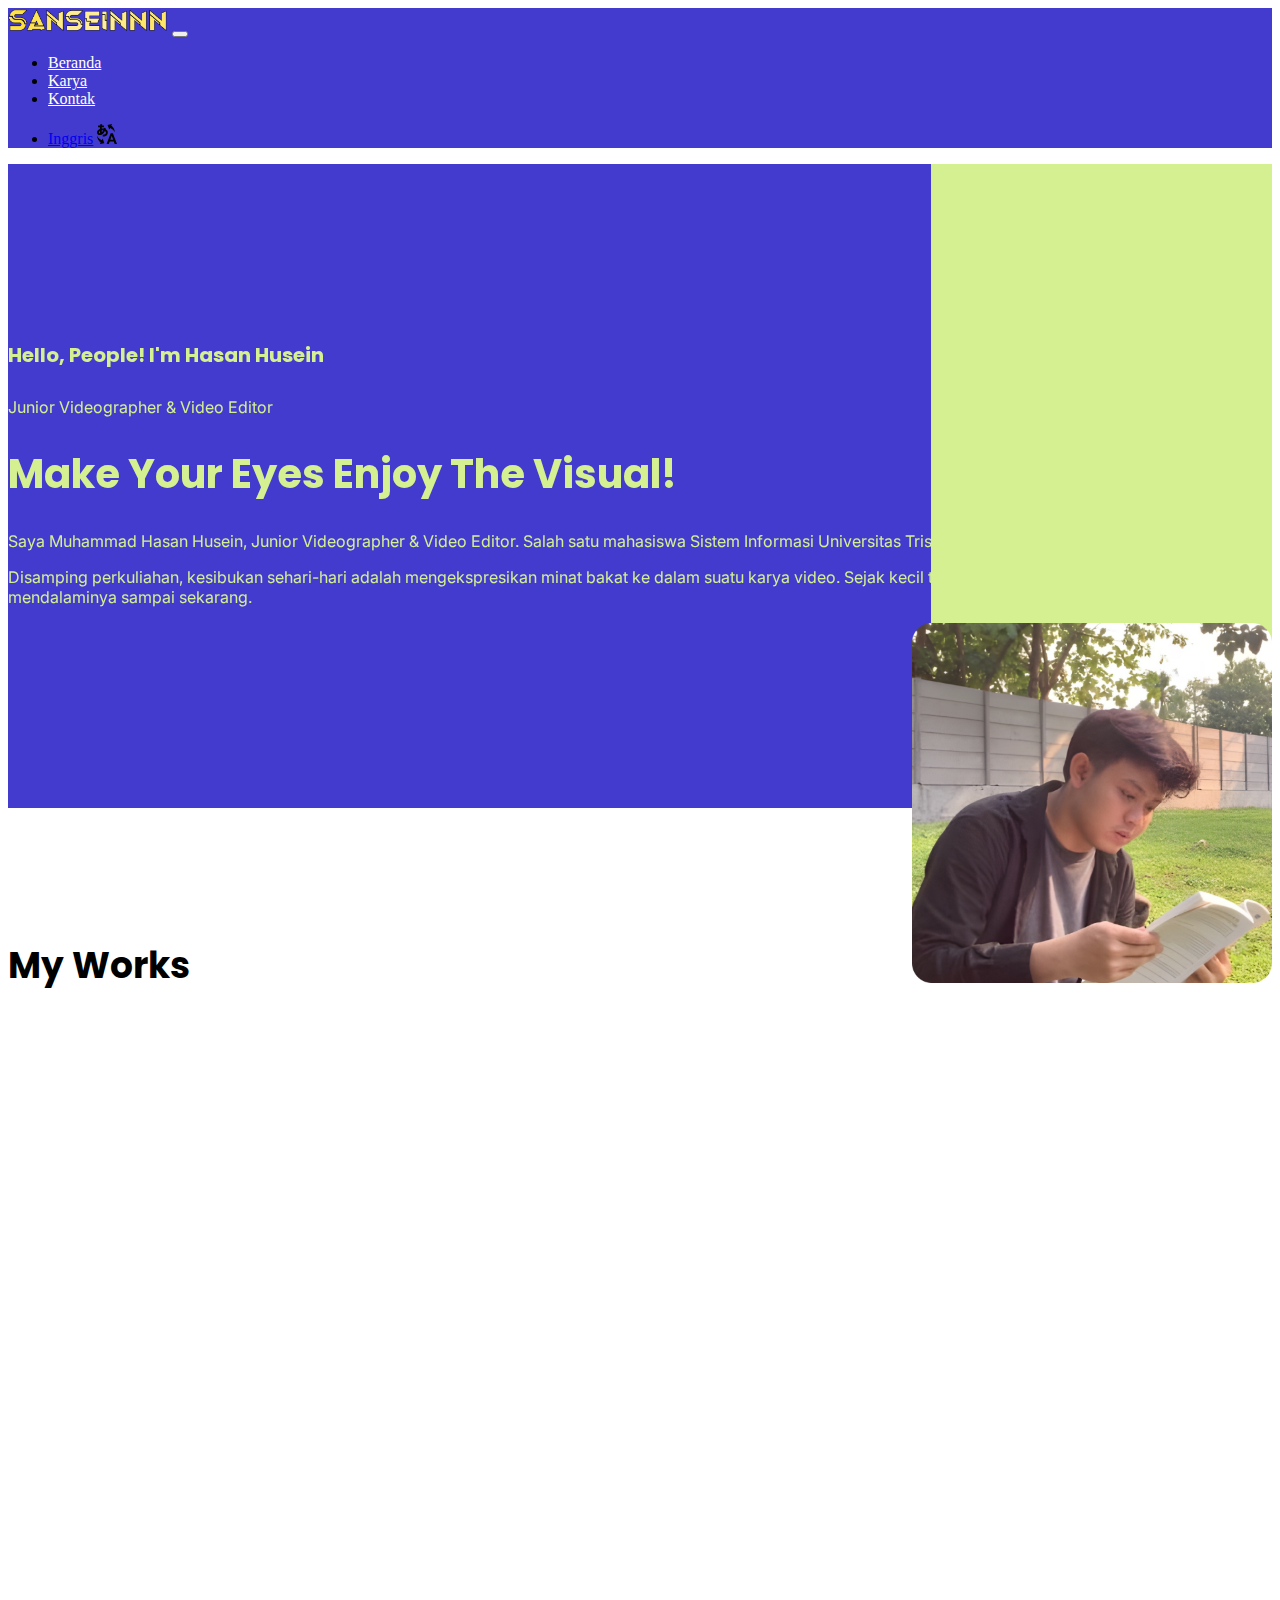
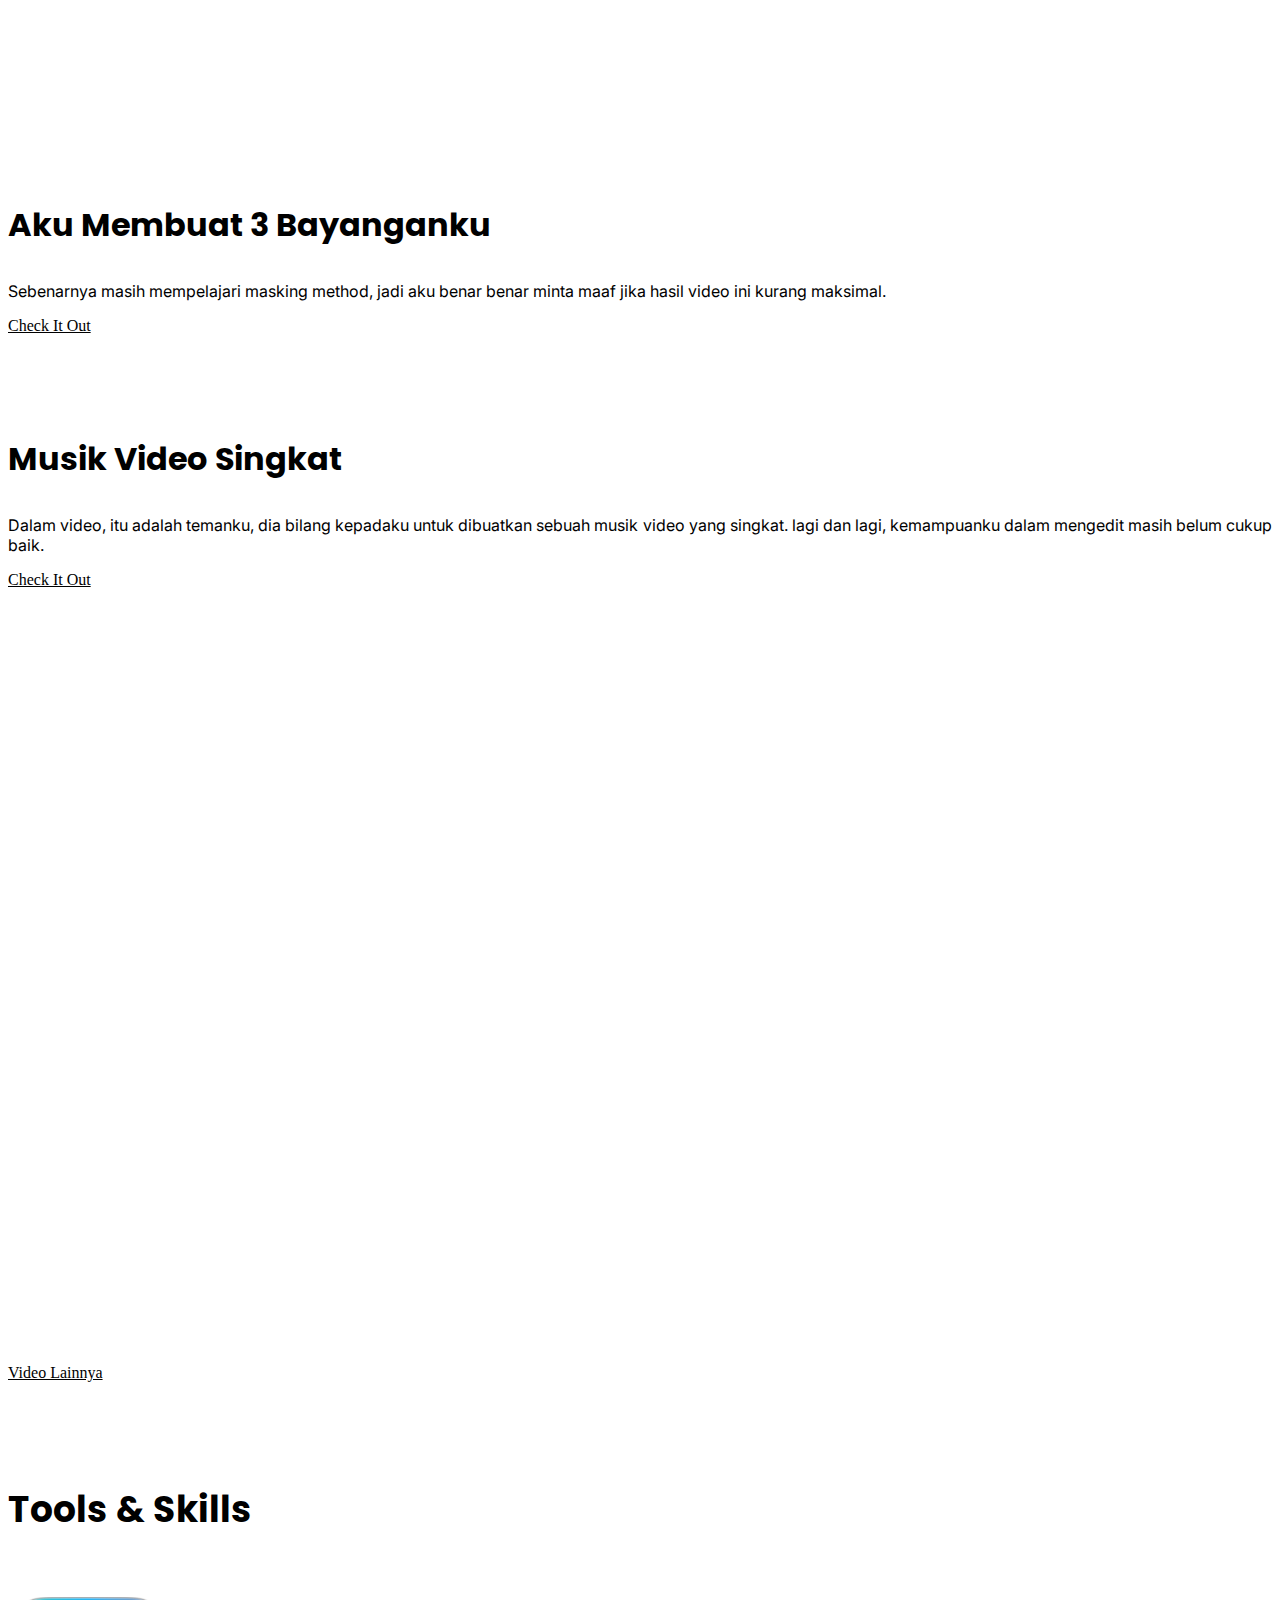
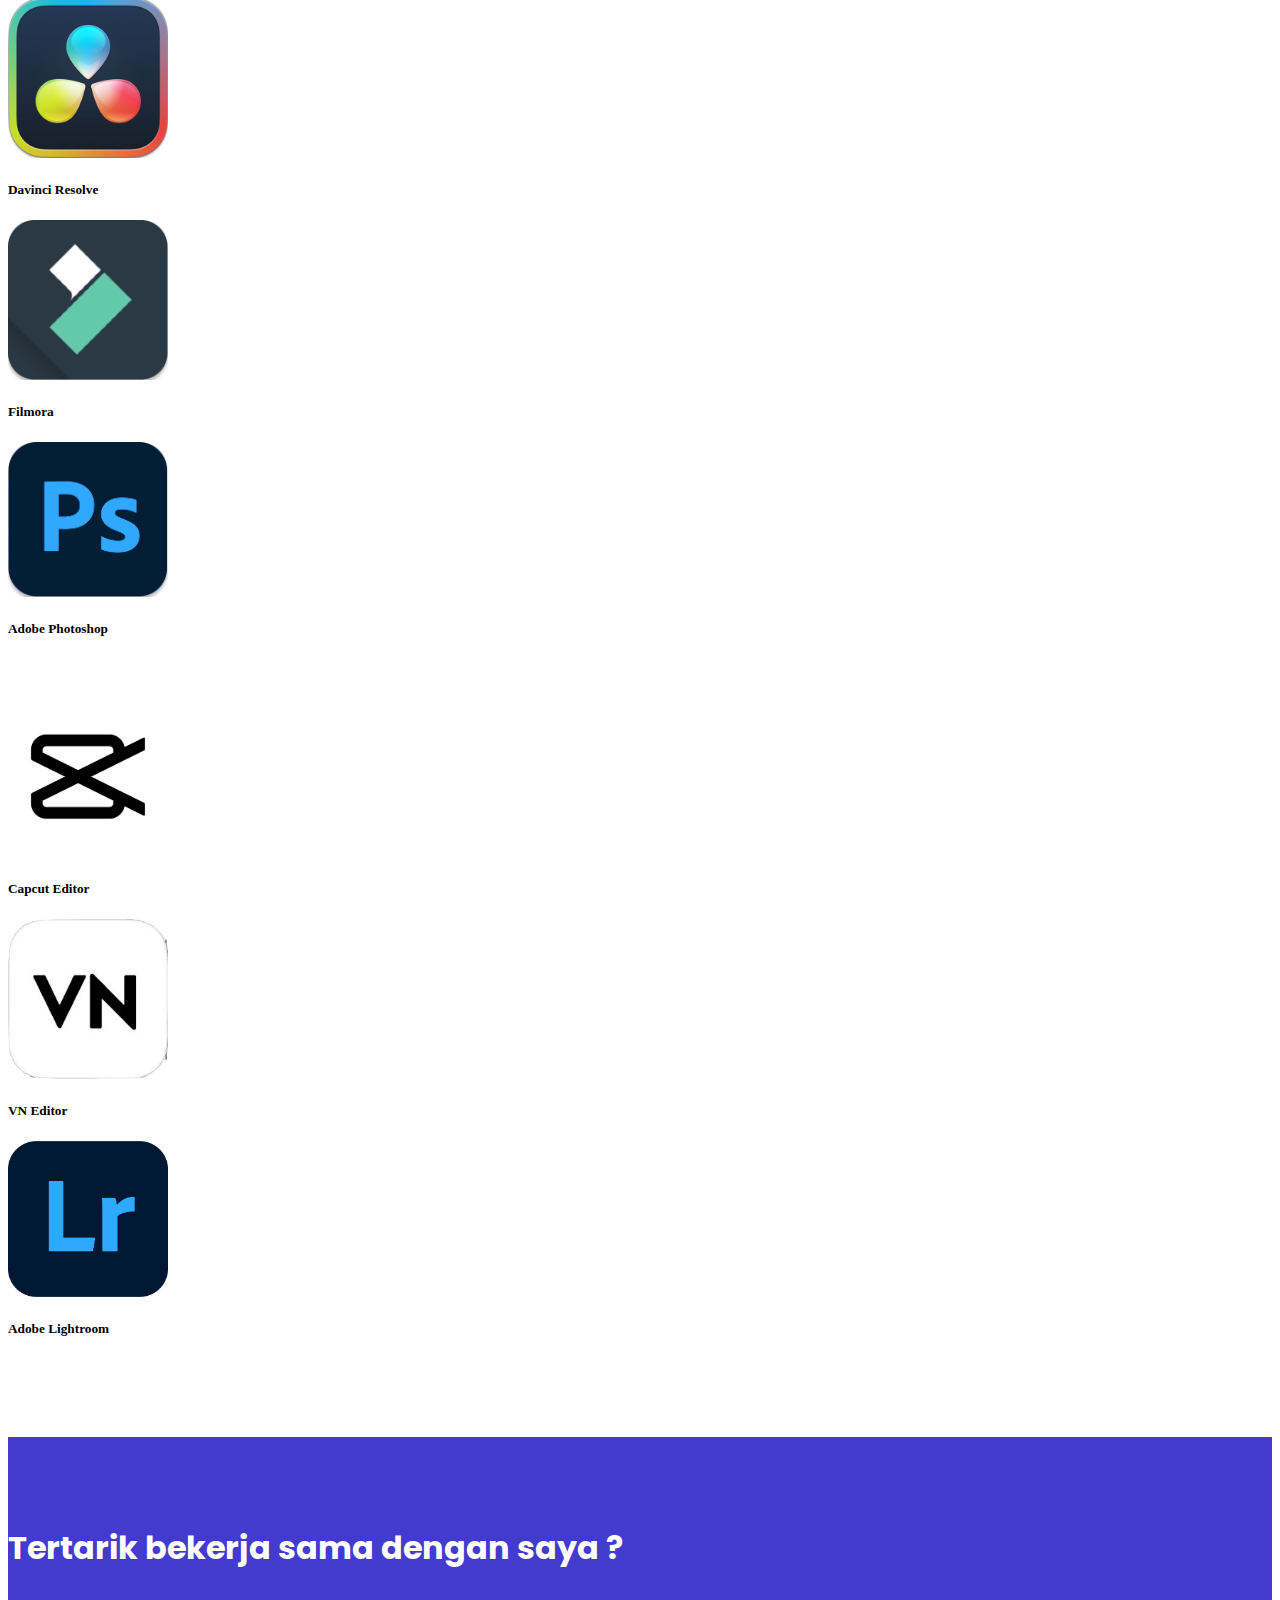
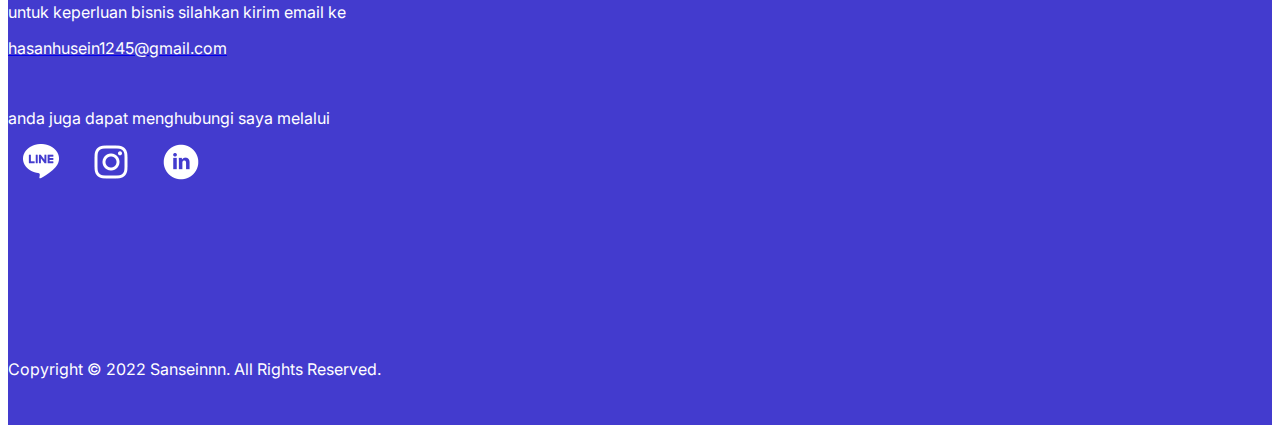
<file: index.html>
<!DOCTYPE html>
<html lang="en">
  <head>
    <!-- Required meta tags -->
    <meta charset="utf-8" />
    <meta name="viewport" content="width=device-width, initial-scale=1" />

    <!-- Bootstrap CSS -->
    <link href="https://cdn.jsdelivr.net/npm/bootstrap@5.1.3/dist/css/bootstrap.min.css" rel="stylesheet" integrity="sha384-1BmE4kWBq78iYhFldvKuhfTAU6auU8tT94WrHftjDbrCEXSU1oBoqyl2QvZ6jIW3" crossorigin="anonymous" />

    <!-- AOS Animate -->
    <link rel="stylesheet" href="https://unpkg.com/aos@next/dist/aos.css" />

    <!-- My CSS -->
    <link rel="stylesheet" href="style.css" />

    <!-- Logo Web in Tab -->
    <link rel="shortcut icon" href="./img/Favicon.png" />

    <!-- Fonts -->
    <link href="https://fonts.googleapis.com/css2?family=Inter&family=Poppins&display=swap" rel="stylesheet" />

    <title>Sanseinnn</title>
  </head>

  <body>
    <a href="#hero">
      <button id="gotop" class="gotop">
        <svg clip-rule="evenodd" fill-rule="evenodd" stroke-linejoin="round" stroke-miterlimit="2" viewBox="0 0 24 24" xmlns="http://www.w3.org/2000/svg">
          <path
            d="m16.843 13.789c.108.141.157.3.157.456 0 .389-.306.755-.749.755h-8.501c-.445 0-.75-.367-.75-.755 0-.157.05-.316.159-.457 1.203-1.554 3.252-4.199 4.258-5.498.142-.184.36-.29.592-.29.23 0 .449.107.591.291 1.002 1.299 3.044 3.945 4.243 5.498z"
          />
        </svg>
      </button>
    </a>
    <!-- NavBar Start -->
    <header>
      <nav class="navbar navbar-expand-lg navbar-dark fixed-top bg-nav">
        <div class="container">
          <a class="navbar-brand" href="#"><img src="./img/Logo In NavBar.png" width="160px" alt="" /></a>
          <button class="navbar-toggler" type="button" data-bs-toggle="collapse" data-bs-target="#navbarNav" aria-controls="navbarNav" aria-expanded="false" aria-label="Toggle navigation">
            <span class="navbar-toggler-icon"></span>
          </button>
          <div class="collapse navbar-collapse" id="navbarNav">
            <ul class="navbar-nav ms-auto menu-1">
              <li class="nav-item">
                <a class="nav-link active" aria-current="page" href="#hero">Beranda</a>
              </li>
              <li class="nav-item">
                <a class="nav-link" href="#creature">Karya</a>
              </li>
              <li class="nav-item">
                <a class="nav-link" href="#contact">Kontak</a>
              </li>
            </ul>
            <ul class="navbar-nav ms-auto menu-2">
              <li class="nav-item">
                <a id="language" class="nav-link d-inline" href="/english.html">Inggris</a>
                <svg id="svg" xmlns="http://www.w3.org/2000/svg" width="20" height="20" viewBox="0 0 24 24">
                  <path
                    d="M24 24h-2.784l-1.07-3h-4.875l-1.077 3h-2.697l4.941-13h2.604l4.958 13zm-4.573-5.069l-1.705-4.903-1.712 4.903h3.417zm-9.252-12.804c.126-.486.201-.852.271-1.212l-2.199-.428c-.036.185-.102.533-.22 1-.742-.109-1.532-.122-2.332-.041.019-.537.052-1.063.098-1.569h2.456v-2.083h-2.161c.106-.531.198-.849.288-1.149l-2.147-.645c-.158.526-.29 1.042-.422 1.794h-2.451v2.083h2.184c-.058.673-.093 1.371-.103 2.077-2.413.886-3.437 2.575-3.437 4.107 0 1.809 1.427 3.399 3.684 3.194 2.802-.255 4.673-2.371 5.77-4.974 1.134.654 1.608 1.753 1.181 2.771-.396.941-1.561 1.838-3.785 1.792v2.242c2.469.038 4.898-.899 5.85-3.166.93-2.214-.132-4.635-2.525-5.793zm-2.892 1.531c-.349.774-.809 1.544-1.395 2.15-.09-.646-.151-1.353-.184-2.108.533-.07 1.072-.083 1.579-.042zm-3.788.724c.062.947.169 1.818.317 2.596-1.996.365-2.076-1.603-.317-2.596zm11.236-1.745l-2.075-5.533 5.414-1.104-.976 1.868c2.999 2.418 4.116 5.645 4.532 8.132-1.736-2.913-3.826-4.478-5.885-5.321l-1.01 1.958zm-7.895 10.781l1.985 5.566-5.43 1.016 1.006-1.852c-2.96-2.465-4.021-5.654-4.397-8.148 1.689 2.94 3.749 4.483 5.794 5.36l1.042-1.942zm10.795-6.029"
                  />
                </svg>
              </li>
            </ul>
          </div>
        </div>
      </nav>
    </header>
    <!-- NavBar End -->

    <!-- Hero Start -->
    <section class="hero" id="hero">
      <div class="content-hero" data-aos="fade-up" data-aos-duration="2500">
        <div class="container">
          <div class="row justify-content-center">
            <div class="col-md-5">
              <h4>Hello, People! I'm Hasan Husein</h4>
              <p>Junior Videographer & Video Editor</p>
              <h1>Make Your Eyes Enjoy The Visual!</h1>
              <p>Saya Muhammad Hasan Husein, Junior Videographer & Video Editor. Salah satu mahasiswa Sistem Informasi Universitas Trisakti.</p>
              <p>Disamping perkuliahan, kesibukan sehari-hari adalah mengekspresikan minat bakat ke dalam suatu karya video. Sejak kecil telah menyukai editing video dan terus mendalaminya sampai sekarang.</p>
            </div>
            <div class="col-md-5 imghero">
              <img src="./img/Profil Picture.png" alt="" width="360px" />
            </div>
          </div>
        </div>
      </div>
    </section>
    <!-- Hero End -->

    <!-- Creature Start -->
    <section class="creature" id="creature">
      <div class="container" data-aos-offset="1000">
        <div class="row justify-content-center">
          <div class="col-md-10">
            <h2>My Works</h2>
          </div>
        </div>
        <div class="row rc justify-content-center">
          <div class="col-md-5 text-center" data-aos="fade-in" data-aos-duration="1000" data-aos-delay="200">
            <a target="_blank" href="https://drive.google.com/file/d/1oFNqe-L8CYCMThboOluPfmqrIfJWMBD0/view?usp=sharing"><img src="./img/Thumbnail Video 1.png" alt="" width="100%" /></a>
          </div>
          <div class="col-md-5 col-desc">
            <h3>Aku Membuat 3 Bayanganku</h3>
            <p>Sebenarnya masih mempelajari masking method, jadi aku benar benar minta maaf jika hasil video ini kurang maksimal.</p>
            <a target="_blank" href="https://drive.google.com/file/d/1oFNqe-L8CYCMThboOluPfmqrIfJWMBD0/view?usp=sharing">Check It Out</a>
          </div>
        </div>
        <div class="row rc2 layout justify-content-center">
          <div class="col-md-5 desc col-desc">
            <h3>Musik Video Singkat</h3>
            <p>Dalam video, itu adalah temanku, dia bilang kepadaku untuk dibuatkan sebuah musik video yang singkat. lagi dan lagi, kemampuanku dalam mengedit masih belum cukup baik.</p>
            <a target="_blank" href="https://drive.google.com/file/d/1rhKl8z2HcSxEuynR6wKgp3yobxPKt74_/view?usp=sharing">Check It Out</a>
          </div>
          <div class="col-md-5 text-center theimg" data-aos="fade-in" data-aos-duration="1000" data-aos-delay="400">
            <a target="_blank" href="https://drive.google.com/file/d/1rhKl8z2HcSxEuynR6wKgp3yobxPKt74_/view?usp=sharing"><img src="./img/Thumbnail Video 2.png" width="100%" alt="" /></a>
          </div>
        </div>
        <div class="row rc justify-content-center">
          <div class="col text-center">
            <a href="vid404.html">Video Lainnya</a>
          </div>
        </div>
      </div>
    </section>
    <!-- Creature End -->

    <!-- Tools Start-->
    <section class="tools" id="tools">
      <div class="container">
        <div class="row justify-content-center">
          <div class="col-md-10">
            <h2>Tools & Skills</h2>
          </div>
        </div>
        <div class="row rt justify-content-around">
          <div class="col-3 text-center">
            <img src="./img/davinci.png" alt="" width="160px" />
            <h5 style="margin-top: 20px">Davinci Resolve</h5>
          </div>
          <div class="col-3 text-center">
            <img src="./img/Filmora.png" alt="" width="160px" />
            <h5 style="margin-top: 20px">Filmora</h5>
          </div>
          <div class="col-3 text-center">
            <img src="./img/Photoshop.png" alt="" width="160px" />
            <h5 style="margin-top: 20px">Adobe Photoshop</h5>
          </div>
        </div>
        <div class="row rt justify-content-around">
          <div class="col-3 text-center">
            <img src="/img/capcut.png" alt="" width="160px" />
            <h5 style="margin-top: 20px">Capcut Editor</h5>
          </div>
          <div class="col-3 text-center">
            <img src="/img/VN.png" alt="" width="160px" />
            <h5 style="margin-top: 20px">VN Editor</h5>
          </div>
          <div class="col-3 text-center">
            <img src="/img/lightroom.png" alt="" width="160px" />
            <h5 style="margin-top: 20px">Adobe Lightroom</h5>
          </div>
        </div>
      </div>
    </section>
    <!-- Tools End -->

    <!-- Contact Start -->
    <section class="contact" id="contact">
      <div class="container">
        <div class="row justify-content-center">
          <div class="col p0 text-center">
            <h2>Tertarik bekerja sama dengan saya ?</h2>
          </div>
        </div>
        <div class="row justify-content-center">
          <div class="col p1 text-center">
            <p>untuk keperluan bisnis silahkan kirim email ke</p>
            <a href="mailto:hasanhusein1245@gmail.com"><p>hasanhusein1245@gmail.com</p></a>
          </div>
        </div>
        <div class="row justify-content-center">
          <div class="col p2 text-center">
            <p>anda juga dapat menghubungi saya melalui</p>
            <div class="contact-icon">
              <a target="_blank" href="https://line.me/ti/p/jt2SbTqW01"><img src="/img/Line Icon.png" alt="" /></a>
              <a target="_blank" href="https://www.instagram.com/sanseinnn/"><img src="/img/Instagram Icon.png" alt="" /></a>
              <a target="_blank" href="https://www.linkedin.com/in/muhammad-hasan-husein-21ba53234"><img src="/img/LinkedIn Icon.png" alt="" /></a>
            </div>
          </div>
        </div>
        <div class="row">
          <div class="col text-center">
            <footer class="footer" id="footer">
              <p>Copyright © 2022 Sanseinnn. All Rights Reserved.</p>
            </footer>
          </div>
        </div>
      </div>
    </section>
    <!-- Contact End -->

    <!-- Option 1: Bootstrap Bundle with Popper -->
    <script src="https://cdn.jsdelivr.net/npm/bootstrap@5.1.3/dist/js/bootstrap.bundle.min.js" integrity="sha384-ka7Sk0Gln4gmtz2MlQnikT1wXgYsOg+OMhuP+IlRH9sENBO0LRn5q+8nbTov4+1p" crossorigin="anonymous"></script>

    <!-- My JS -->
    <script type="text/javascript">
      var nav = document.querySelector("nav");

      window.addEventListener("scroll", function () {
        if (window.pageYOffset > 20) {
          nav.classList.add("bg-nav", "shadow");
          document.getElementById("language").style.color = "white";
          document.getElementById("svg").style.fill = "white";
        } else {
          nav.classList.remove("bg-nav", "shadow");
          document.getElementById("language").style.color = "black";
          document.getElementById("svg").style.fill = "black";
        }
      });
    </script>

    <script>
      const gotop = document.querySelector("#gotop");

      window.addEventListener("scroll", scrollfunction);

      function scrollfunction() {
        if (window.pageYOffset > 500) {
          gotop.style.display = "block";
        } else {
          gotop.style.display = "none";
        }
      }
    </script>

    <script src="https://unpkg.com/aos@next/dist/aos.js"></script>
    <script>
      AOS.init();
    </script>
  </body>
</html>
</file>
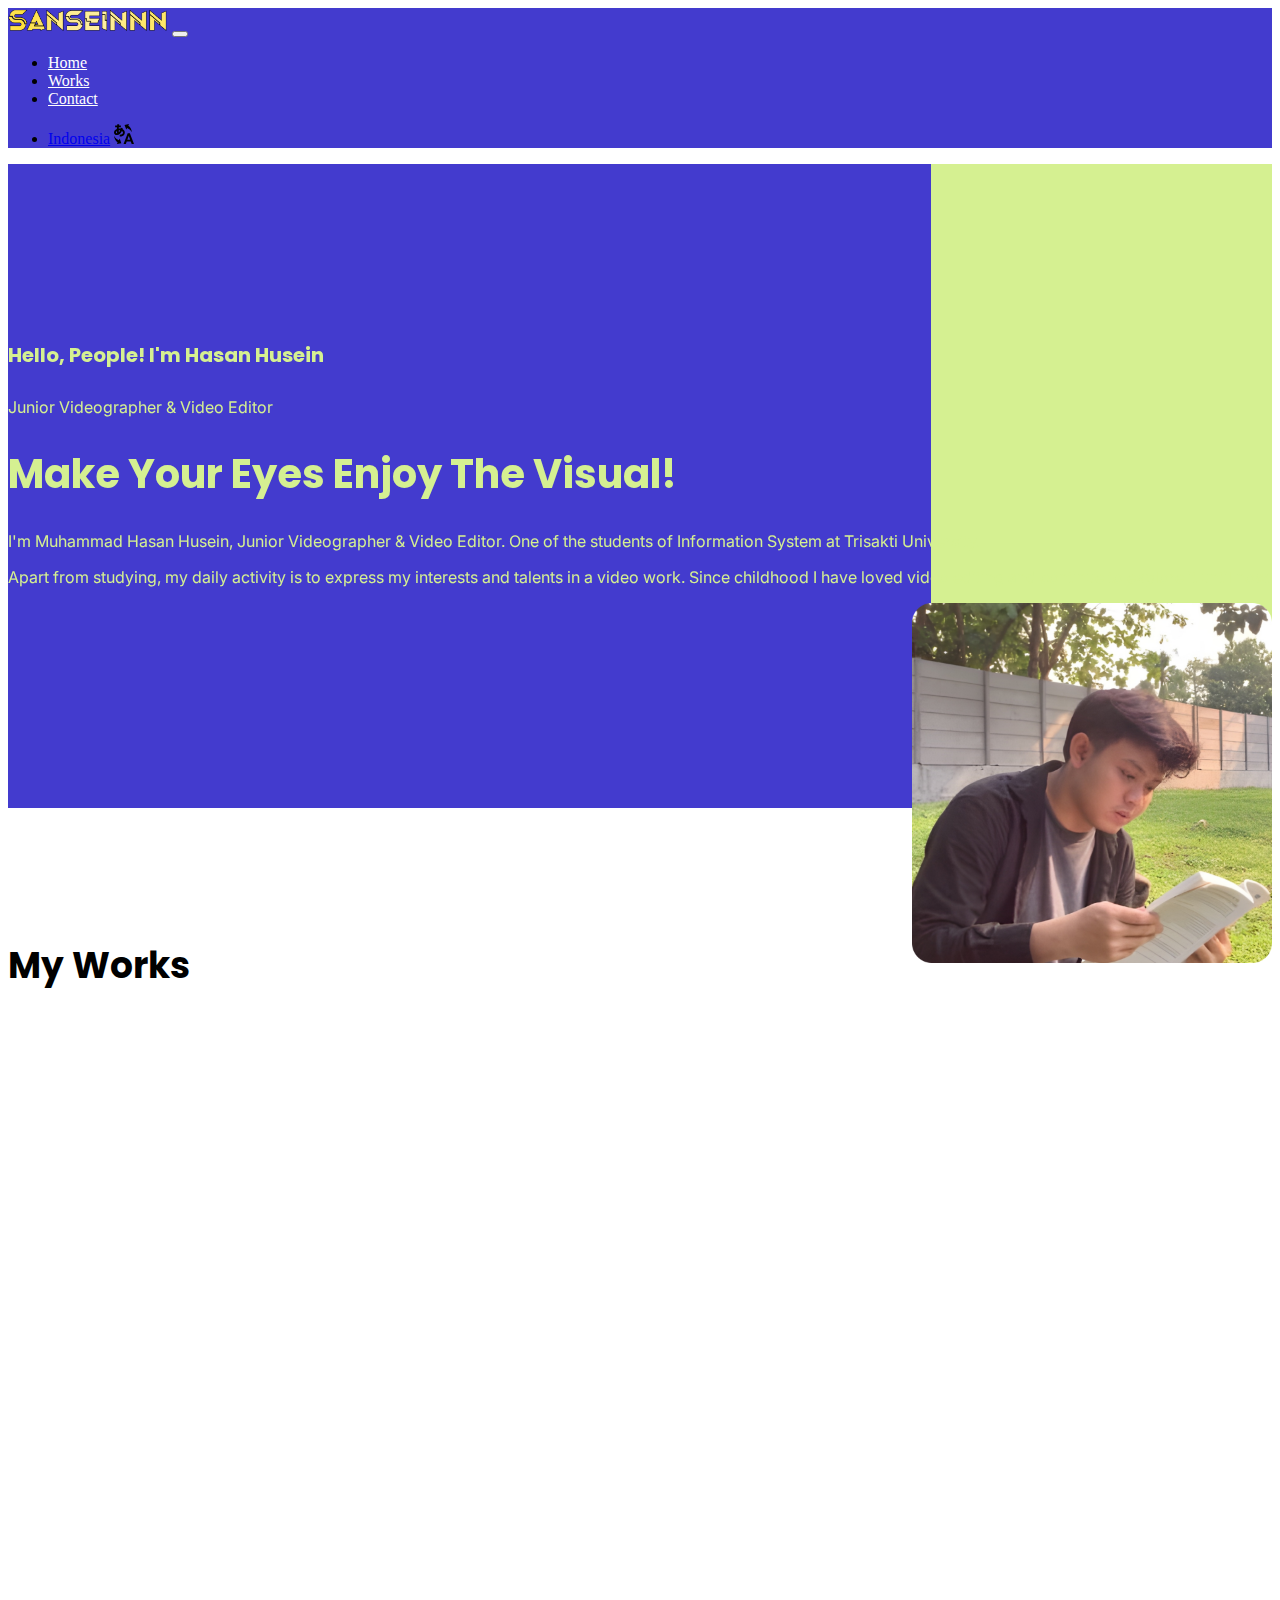
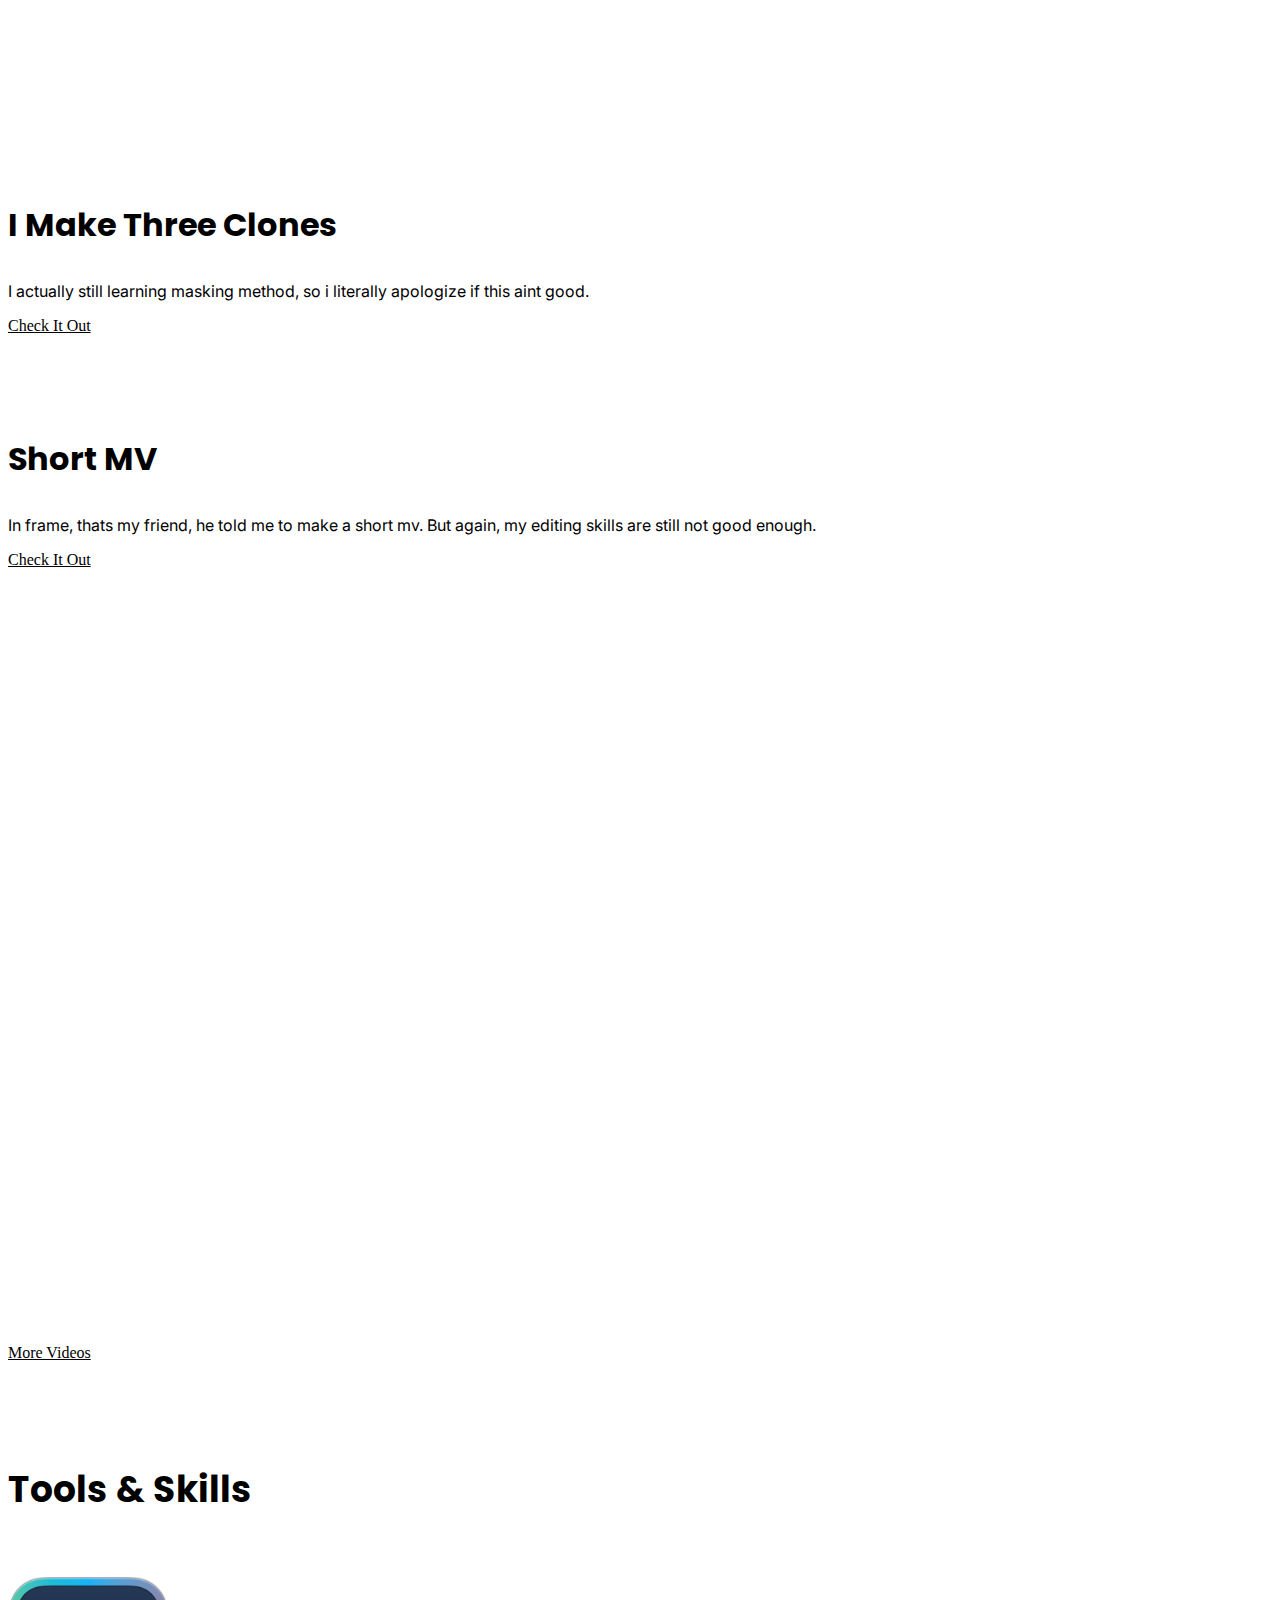
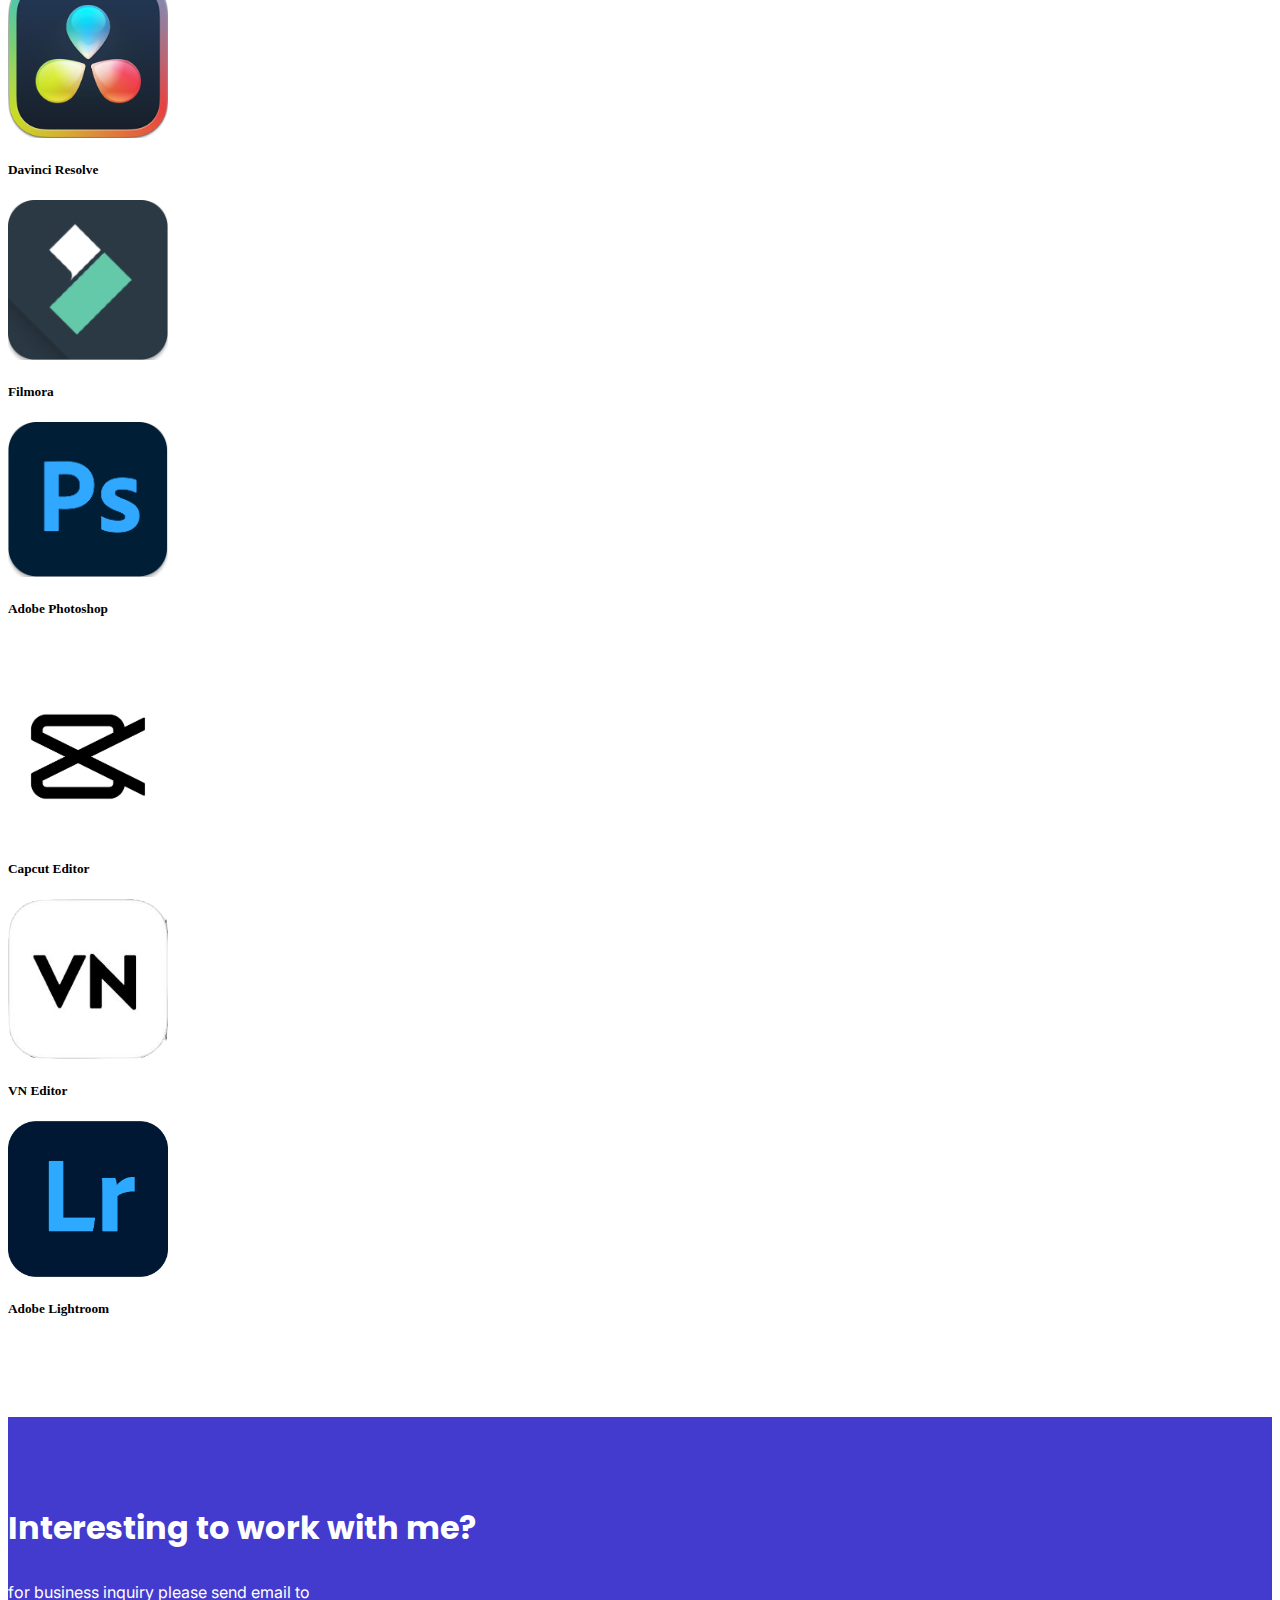
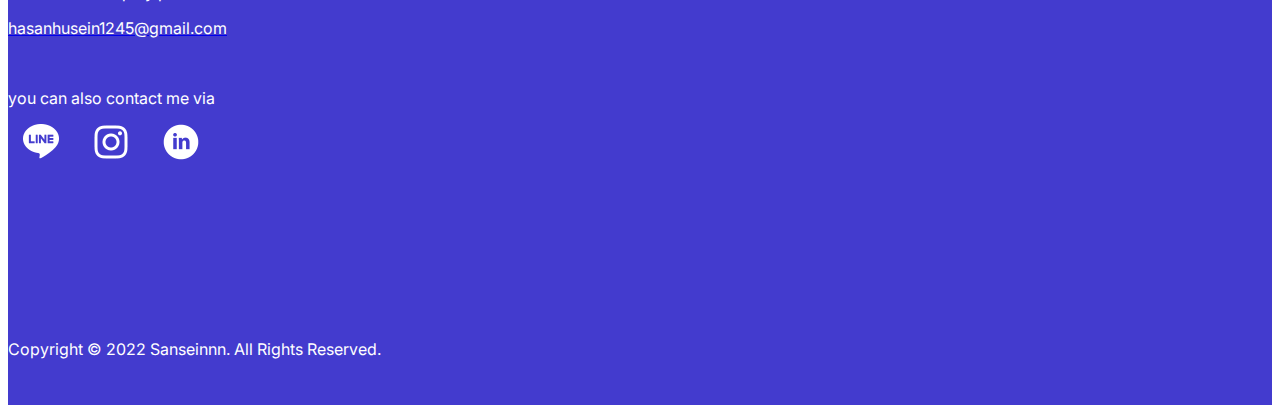
<file: english.html>
<!DOCTYPE html>
<html lang="en">
  <head>
    <!-- Required meta tags -->
    <meta charset="utf-8" />
    <meta name="viewport" content="width=device-width, initial-scale=1" />

    <!-- Bootstrap CSS -->
    <link href="https://cdn.jsdelivr.net/npm/bootstrap@5.1.3/dist/css/bootstrap.min.css" rel="stylesheet" integrity="sha384-1BmE4kWBq78iYhFldvKuhfTAU6auU8tT94WrHftjDbrCEXSU1oBoqyl2QvZ6jIW3" crossorigin="anonymous" />

    <!-- AOS Animate -->
    <link rel="stylesheet" href="https://unpkg.com/aos@next/dist/aos.css" />

    <!-- My CSS -->
    <link rel="stylesheet" href="style.css" />

    <!-- Logo Web in Tab -->
    <link rel="shortcut icon" href="./img/Favicon.png" />

    <!-- Fonts -->
    <link href="https://fonts.googleapis.com/css2?family=Inter&family=Poppins&display=swap" rel="stylesheet" />

    <title>Sanseinnn</title>
  </head>

  <body>
    <a href="#hero">
      <button id="gotop" class="gotop">
        <svg clip-rule="evenodd" fill-rule="evenodd" stroke-linejoin="round" stroke-miterlimit="2" viewBox="0 0 24 24" xmlns="http://www.w3.org/2000/svg">
          <path
            d="m16.843 13.789c.108.141.157.3.157.456 0 .389-.306.755-.749.755h-8.501c-.445 0-.75-.367-.75-.755 0-.157.05-.316.159-.457 1.203-1.554 3.252-4.199 4.258-5.498.142-.184.36-.29.592-.29.23 0 .449.107.591.291 1.002 1.299 3.044 3.945 4.243 5.498z"
          />
        </svg>
      </button>
    </a>
    <!-- NavBar Start -->
    <header>
      <nav class="navbar navbar-expand-lg navbar-dark fixed-top bg-nav">
        <div class="container">
          <a class="navbar-brand" href="#"><img src="./img/Logo In NavBar.png" width="160px" alt="" /></a>
          <button class="navbar-toggler" type="button" data-bs-toggle="collapse" data-bs-target="#navbarNav" aria-controls="navbarNav" aria-expanded="false" aria-label="Toggle navigation">
            <span class="navbar-toggler-icon"></span>
          </button>
          <div class="collapse navbar-collapse" id="navbarNav">
            <ul class="navbar-nav ms-auto menu-1">
              <li class="nav-item">
                <a class="nav-link active" aria-current="page" href="#hero">Home</a>
              </li>
              <li class="nav-item">
                <a class="nav-link" href="#creature">Works</a>
              </li>
              <li class="nav-item">
                <a class="nav-link" href="#contact">Contact</a>
              </li>
            </ul>
            <ul class="navbar-nav ms-auto menu-2">
              <li class="nav-item">
                <a id="language" class="nav-link d-inline" href="/">Indonesia</a>
                <svg id="svg" xmlns="http://www.w3.org/2000/svg" width="20" height="20" viewBox="0 0 24 24">
                  <path
                    d="M24 24h-2.784l-1.07-3h-4.875l-1.077 3h-2.697l4.941-13h2.604l4.958 13zm-4.573-5.069l-1.705-4.903-1.712 4.903h3.417zm-9.252-12.804c.126-.486.201-.852.271-1.212l-2.199-.428c-.036.185-.102.533-.22 1-.742-.109-1.532-.122-2.332-.041.019-.537.052-1.063.098-1.569h2.456v-2.083h-2.161c.106-.531.198-.849.288-1.149l-2.147-.645c-.158.526-.29 1.042-.422 1.794h-2.451v2.083h2.184c-.058.673-.093 1.371-.103 2.077-2.413.886-3.437 2.575-3.437 4.107 0 1.809 1.427 3.399 3.684 3.194 2.802-.255 4.673-2.371 5.77-4.974 1.134.654 1.608 1.753 1.181 2.771-.396.941-1.561 1.838-3.785 1.792v2.242c2.469.038 4.898-.899 5.85-3.166.93-2.214-.132-4.635-2.525-5.793zm-2.892 1.531c-.349.774-.809 1.544-1.395 2.15-.09-.646-.151-1.353-.184-2.108.533-.07 1.072-.083 1.579-.042zm-3.788.724c.062.947.169 1.818.317 2.596-1.996.365-2.076-1.603-.317-2.596zm11.236-1.745l-2.075-5.533 5.414-1.104-.976 1.868c2.999 2.418 4.116 5.645 4.532 8.132-1.736-2.913-3.826-4.478-5.885-5.321l-1.01 1.958zm-7.895 10.781l1.985 5.566-5.43 1.016 1.006-1.852c-2.96-2.465-4.021-5.654-4.397-8.148 1.689 2.94 3.749 4.483 5.794 5.36l1.042-1.942zm10.795-6.029"
                  />
                </svg>
              </li>
            </ul>
          </div>
        </div>
      </nav>
    </header>
    <!-- NavBar End -->

    <!-- Hero Start -->
    <section class="hero" id="hero">
      <div class="content-hero" data-aos="fade-up" data-aos-duration="2500">
        <div class="container">
          <div class="row justify-content-center">
            <div class="col-md-5">
              <h4>Hello, People! I'm Hasan Husein</h4>
              <p>Junior Videographer & Video Editor</p>
              <h1>Make Your Eyes Enjoy The Visual!</h1>
              <p>I'm Muhammad Hasan Husein, Junior Videographer & Video Editor. One of the students of Information System at Trisakti University.</p>
              <p>Apart from studying, my daily activity is to express my interests and talents in a video work. Since childhood I have loved video editing and continue to explore it until now.</p>
            </div>
            <div class="col-md-5 imghero">
              <img src="./img/Profil Picture.png" alt="" width="360px" />
            </div>
          </div>
        </div>
      </div>
    </section>
    <!-- Hero End -->

    <!-- Creature Start -->
    <section class="creature" id="creature">
      <div class="container" data-aos-offset="1000">
        <div class="row justify-content-center">
          <div class="col-md-10">
            <h2>My Works</h2>
          </div>
        </div>
        <div class="row rc justify-content-center">
          <div class="col-md-5 text-center" data-aos="fade-in" data-aos-duration="1500" data-aos-delay="200">
            <a href="https://drive.google.com/file/d/1oFNqe-L8CYCMThboOluPfmqrIfJWMBD0/view?usp=sharing"><img src="./img/Thumbnail Video 1.png" alt="" width="100%" /></a>
          </div>
          <div class="col-md-5 col-desc">
            <h3>I Make Three Clones</h3>
            <p>I actually still learning masking method, so i literally apologize if this aint good.</p>
            <a href="https://drive.google.com/file/d/1oFNqe-L8CYCMThboOluPfmqrIfJWMBD0/view?usp=sharing">Check It Out</a>
          </div>
        </div>
        <div class="row rc2 layout justify-content-center">
          <div class="col-md-5 desc col-desc">
            <h3>Short MV</h3>
            <p>In frame, thats my friend, he told me to make a short mv. But again, my editing skills are still not good enough.</p>
            <a href="https://drive.google.com/file/d/1rhKl8z2HcSxEuynR6wKgp3yobxPKt74_/view?usp=sharing">Check It Out</a>
          </div>
          <div class="col-md-5 text-center theimg" data-aos="fade-in" data-aos-duration="1500" data-aos-delay="400">
            <a href="https://drive.google.com/file/d/1rhKl8z2HcSxEuynR6wKgp3yobxPKt74_/view?usp=sharing"><img src="./img/Thumbnail Video 2.png" width="100%" alt="" /></a>
          </div>
        </div>
        <div class="row rc justify-content-center">
          <div class="col text-center">
            <a href="vid404.html">More Videos</a>
          </div>
        </div>
      </div>
    </section>
    <!-- Creature End -->

    <!-- Tools Start-->
    <section class="tools" id="tools">
      <div class="container">
        <div class="row justify-content-center">
          <div class="col-md-10">
            <h2>Tools & Skills</h2>
          </div>
        </div>
        <div class="row rt justify-content-around">
          <div class="col-3 text-center">
            <img src="./img/davinci.png" alt="" width="160px" />
            <h5 style="margin-top: 20px">Davinci Resolve</h5>
          </div>
          <div class="col-3 text-center">
            <img src="./img/Filmora.png" alt="" width="160px" />
            <h5 style="margin-top: 20px">Filmora</h5>
          </div>
          <div class="col-3 text-center">
            <img src="./img/Photoshop.png" alt="" width="160px" />
            <h5 style="margin-top: 20px">Adobe Photoshop</h5>
          </div>
        </div>
        <div class="row rt justify-content-around">
          <div class="col-3 text-center">
            <img src="/img/capcut.png" alt="" width="160px" />
            <h5 style="margin-top: 20px">Capcut Editor</h5>
          </div>
          <div class="col-3 text-center">
            <img src="/img/VN.png" alt="" width="160px" />
            <h5 style="margin-top: 20px">VN Editor</h5>
          </div>
          <div class="col-3 text-center">
            <img src="/img/lightroom.png" alt="" width="160px" />
            <h5 style="margin-top: 20px">Adobe Lightroom</h5>
          </div>
        </div>
      </div>
    </section>
    <!-- Tools End -->

    <!-- Contact Start -->
    <section class="contact" id="contact">
      <div class="container">
        <div class="row justify-content-center">
          <div class="col p0 text-center">
            <h2>Interesting to work with me?</h2>
          </div>
        </div>
        <div class="row justify-content-center">
          <div class="col p1 text-center">
            <p>for business inquiry please send email to</p>
            <a href="mailto:hasanhusein1245@gmail.com"><p>hasanhusein1245@gmail.com</p></a>
          </div>
        </div>
        <div class="row justify-content-center">
          <div class="col p2 text-center">
            <p>you can also contact me via</p>
            <div class="contact-icon">
              <a target="_blank" href="https://line.me/ti/p/jt2SbTqW01"><img src="/img/Line Icon.png" alt="" /></a>
              <a target="_blank" href="https://www.instagram.com/sanseinnn/"><img src="/img/Instagram Icon.png" alt="" /></a>
              <a target="_blank" href="https://www.linkedin.com/in/muhammad-hasan-husein-21ba53234"><img src="/img/LinkedIn Icon.png" alt="" /></a>
            </div>
          </div>
        </div>
        <div class="row">
          <div class="col text-center">
            <footer class="footer" id="footer">
              <p>Copyright © 2022 Sanseinnn. All Rights Reserved.</p>
            </footer>
          </div>
        </div>
      </div>
    </section>
    <!-- Contact End -->

    <!-- Option 1: Bootstrap Bundle with Popper -->
    <script src="https://cdn.jsdelivr.net/npm/bootstrap@5.1.3/dist/js/bootstrap.bundle.min.js" integrity="sha384-ka7Sk0Gln4gmtz2MlQnikT1wXgYsOg+OMhuP+IlRH9sENBO0LRn5q+8nbTov4+1p" crossorigin="anonymous"></script>

    <!-- My JS -->
    <script type="text/javascript">
      var nav = document.querySelector("nav");

      window.addEventListener("scroll", function () {
        if (window.pageYOffset > 20) {
          nav.classList.add("bg-nav", "shadow");
          document.getElementById("language").style.color = "white";
          document.getElementById("svg").style.fill = "white";
        } else {
          nav.classList.remove("bg-nav", "shadow");
          document.getElementById("language").style.color = "black";
          document.getElementById("svg").style.fill = "black";
        }
      });
    </script>

    <script>
      const gotop = document.querySelector("#gotop");

      window.addEventListener("scroll", scrollfunction);

      function scrollfunction() {
        if (window.pageYOffset > 500) {
          gotop.style.display = "block";
        } else {
          gotop.style.display = "none";
        }
      }
    </script>

    <script src="https://unpkg.com/aos@next/dist/aos.js"></script>
    <script>
      AOS.init();
    </script>
  </body>
</html>
</file>
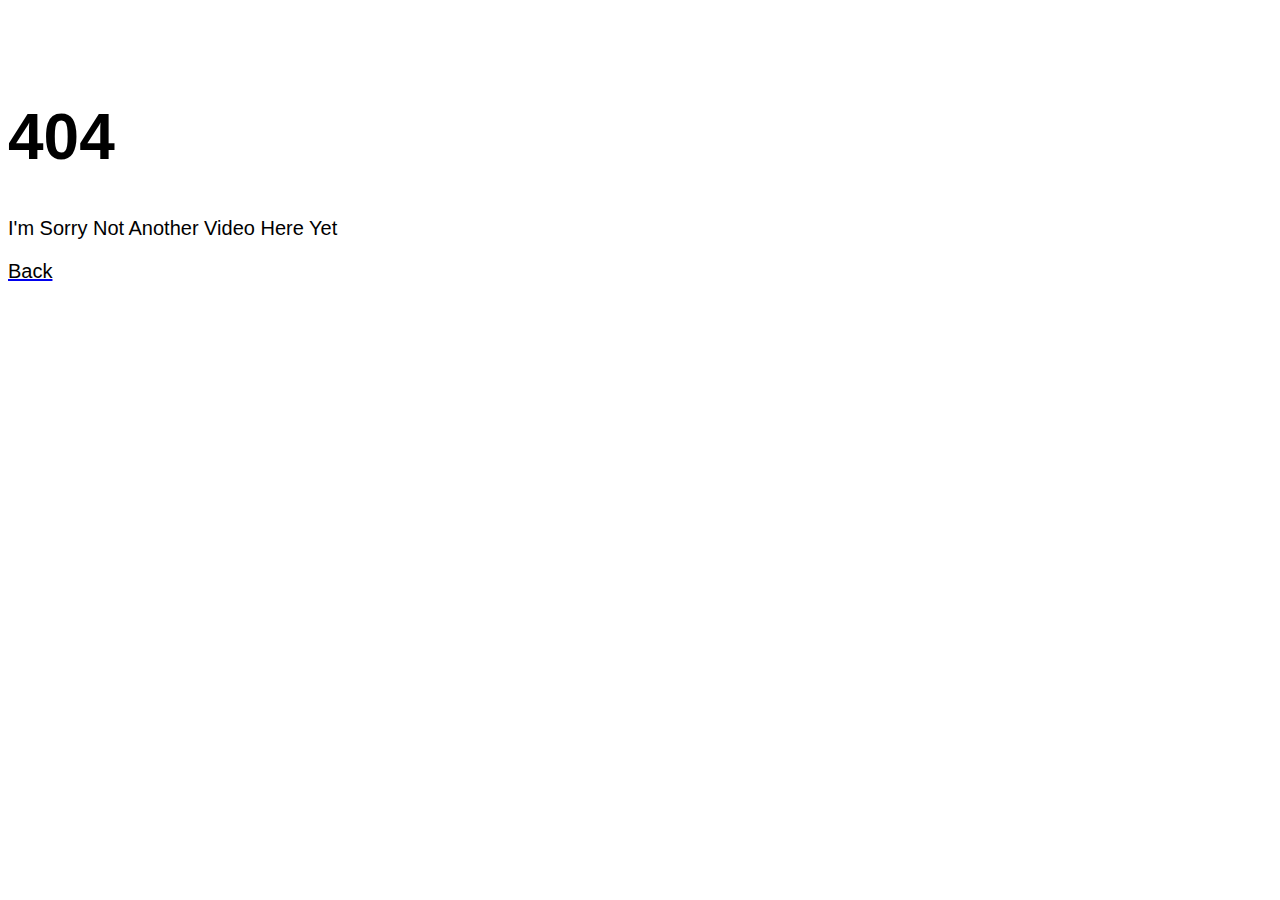
<file: vid404.html>
<!DOCTYPE html>
<html lang="en">
  <head>
    <!-- Required meta tags -->
    <meta charset="utf-8" />
    <meta name="viewport" content="width=device-width, initial-scale=1" />

    <!-- Bootstrap CSS -->
    <link href="https://cdn.jsdelivr.net/npm/bootstrap@5.1.3/dist/css/bootstrap.min.css" rel="stylesheet" integrity="sha384-1BmE4kWBq78iYhFldvKuhfTAU6auU8tT94WrHftjDbrCEXSU1oBoqyl2QvZ6jIW3" crossorigin="anonymous" />

    <!-- Local CSS -->
    <link rel="stylesheet" href="style.css" />

    <title>Sanseinnn</title>
  </head>
  <body>
    <div class="container vid404">
      <div class="row justify-content-center" style="margin-top: 100px">
        <div class="col text-center">
          <h1>404</h1>
        </div>
      </div>
      <div class="row justify-content-center">
        <div class="col text-center">
          <p>I'm Sorry Not Another Video Here Yet</p>
        </div>
      </div>
      <div class="row justify-content-center">
        <div class="col text-center">
          <a href="index.html"><p>Back</p></a>
        </div>
      </div>
    </div>
    <!-- Optional JavaScript; choose one of the two! -->

    <!-- Option 1: Bootstrap Bundle with Popper -->
    <script src="https://cdn.jsdelivr.net/npm/bootstrap@5.1.3/dist/js/bootstrap.bundle.min.js" integrity="sha384-ka7Sk0Gln4gmtz2MlQnikT1wXgYsOg+OMhuP+IlRH9sENBO0LRn5q+8nbTov4+1p" crossorigin="anonymous"></script>

    <!-- Option 2: Separate Popper and Bootstrap JS -->
    <!--
    <script src="https://cdn.jsdelivr.net/npm/@popperjs/core@2.10.2/dist/umd/popper.min.js" integrity="sha384-7+zCNj/IqJ95wo16oMtfsKbZ9ccEh31eOz1HGyDuCQ6wgnyJNSYdrPa03rtR1zdB" crossorigin="anonymous"></script>
    <script src="https://cdn.jsdelivr.net/npm/bootstrap@5.1.3/dist/js/bootstrap.min.js" integrity="sha384-QJHtvGhmr9XOIpI6YVutG+2QOK9T+ZnN4kzFN1RtK3zEFEIsxhlmWl5/YESvpZ13" crossorigin="anonymous"></script>
    -->
  </body>
</html>
</file>
<file: style.css>
* {
  box-sizing: border-box;
}

.vid404 {
  font-family: "Poppins", sans-serif;
}

.vid404 h1 {
  font-size: 64px;
  font-weight: bold;
}

.vid404 p {
  font-size: 20px;
  color: black;
}

h1,
h2,
h3,
h4 {
  font-family: "Poppins", sans-serif;
}

p {
  font-family: "Inter", sans-serif;
}

@media (min-width: 900px) {
  /* NavBar */
  .bg-nav {
    background-color: #433bce;
  }

  .menu-1 a {
    color: white !important;
  }

  .navbar a:hover {
    color: #d5f091;
  }

  /* Hero */
  #hero {
    width: 100%;
    height: 644px;
    background-color: #d5f091;
    position: relative;
  }

  #hero::before {
    content: "";
    width: 73%;
    height: 644px;
    background-color: #433bce;
    position: absolute;
  }

  .content-hero {
    position: relative;
    padding-top: 56px;
    color: #d5f091;
  }

  .content-hero .row {
    margin-top: 120px;
  }

  .content-hero h4 {
    margin-top: 10px;
    font-weight: bold;
    font-size: 20px;
  }

  .content-hero h1 {
    font-weight: bold;
    font-size: 40px;
  }

  .content-hero p {
    font-size: 16px;
  }

  .content-hero .imghero {
    text-align: right;
  }

  /* Creature */
  .creature {
    padding-top: 100px;
  }

  .creature p {
    text-align: justify !important;
  }

  .creature .rc {
    margin-top: 60px;
  }

  .creature .rc2 {
    margin-top: 100px;
  }

  .creature h2 {
    font-size: 36px;
    font-weight: bold;
  }

  .creature h3 {
    font-size: 32px;
    font-weight: bold;
  }

  .creature p {
    font-size: 16px;
  }

  .creature a {
    font-size: 16px;
    color: black;
  }

  .creature a:hover {
    color: #433bce;
  }

  /* Tools */
  .tools {
    margin-top: 100px;
  }

  .tools .rt {
    margin-top: 60px;
  }

  .tools h2 {
    font-weight: bold;
    font-size: 36px;
  }

  /* Contact */
  .contact {
    background-color: #433bce;
    margin-top: 100px;
    padding-top: 60px;
    padding-bottom: 30px;
  }

  .contact h2 {
    font-size: 32px;
    font-weight: bold;
    color: white;
  }

  .contact p {
    font-size: 16px;
    color: white;
  }

  .contact .p1 {
    margin-top: 30px;
  }

  .contact .p2 {
    margin-top: 50px;
  }

  .contact img {
    width: 36px;
    margin: 0 15px;
  }

  #footer {
    margin-top: 175px;
  }

  /* Back To Top Button */
  .gotop {
    width: 50px;
    height: 50px;
    background-color: #d5f091;
    border: solid 2px #737373;
    position: fixed;
    top: 90vh;
    left: 94vw;
    border-radius: 50%;
    opacity: 0.9;
  }
}

@media (max-width: 576px) {
  /* NavBar */
  .navbar {
    background-color: #433bce;
  }

  .navbar a {
    color: white !important;
  }

  .menu-2 a {
    color: white !important;
  }

  svg {
    display: none;
  }

  /* Hero Section */
  .hero {
    background-color: #433bce;
    padding: 80px 0 30px;
  }

  .content-hero h4 {
    color: #d5f091;
    font-size: 16px;
    font-weight: bold;
  }

  .content-hero h1 {
    color: #d5f091;
    font-size: 36px;
    font-weight: bold;
  }

  .content-hero p {
    color: #d5f091;
    font-size: 14px;
  }

  .content-hero img {
    width: 85%;
    height: auto;
  }

  .content-hero .imghero {
    text-align: center;
  }

  /* Creature */
  .creature {
    padding-top: 60px;
  }

  .creature h2 {
    font-weight: bold;
    font-size: 32px;
  }

  .creature h3 {
    font-weight: bold;
    font-size: 24px;
  }

  .creature p {
    font-size: 14px;
  }

  .creature img {
    width: 90%;
    height: auto;
  }

  .creature .rc {
    margin-top: 20px;
  }

  .creature .rc2 {
    margin-top: 30px;
  }

  .creature .layout .desc {
    order: 2;
  }

  .creature .layout .theimg {
    order: 1;
  }

  .creature .col-desc {
    margin-top: 10px;
    padding: 0 20px;
  }

  .creature .col-desc h3 {
    text-align: center;
  }

  .creature a {
    color: black;
    font-size: 14px;
  }

  .creature a:hover {
    color: #433bce;
  }

  /* Tools */
  .tools {
    margin-top: 60px;
  }

  .tools h2 {
    font-size: 32px;
    font-weight: bold;
  }

  .tools img {
    width: 70%;
    height: auto;
  }

  .tools .rt {
    margin-top: 20px;
  }

  .tools h5 {
    font-size: 14px;
  }

  /* Contact */
  .contact {
    background-color: #433bce;
    padding: 40px 0 10px;
    margin-top: 40px;
  }

  .contact h2 {
    color: white;
    font-size: 24px;
    font-weight: bold;
  }

  .contact .p0 {
    text-align: left !important;
  }

  .contact p {
    font-size: 14px;
    color: white;
  }

  .contact .p1 {
    margin-top: 20px;
    text-align: left !important;
  }

  .contact .p2 {
    margin-top: 30px;
    text-align: right !important;
  }

  .contact img {
    width: 28px;
    margin-left: 10px;
  }

  .footer {
    margin-top: 60px;
  }
}
</file>
